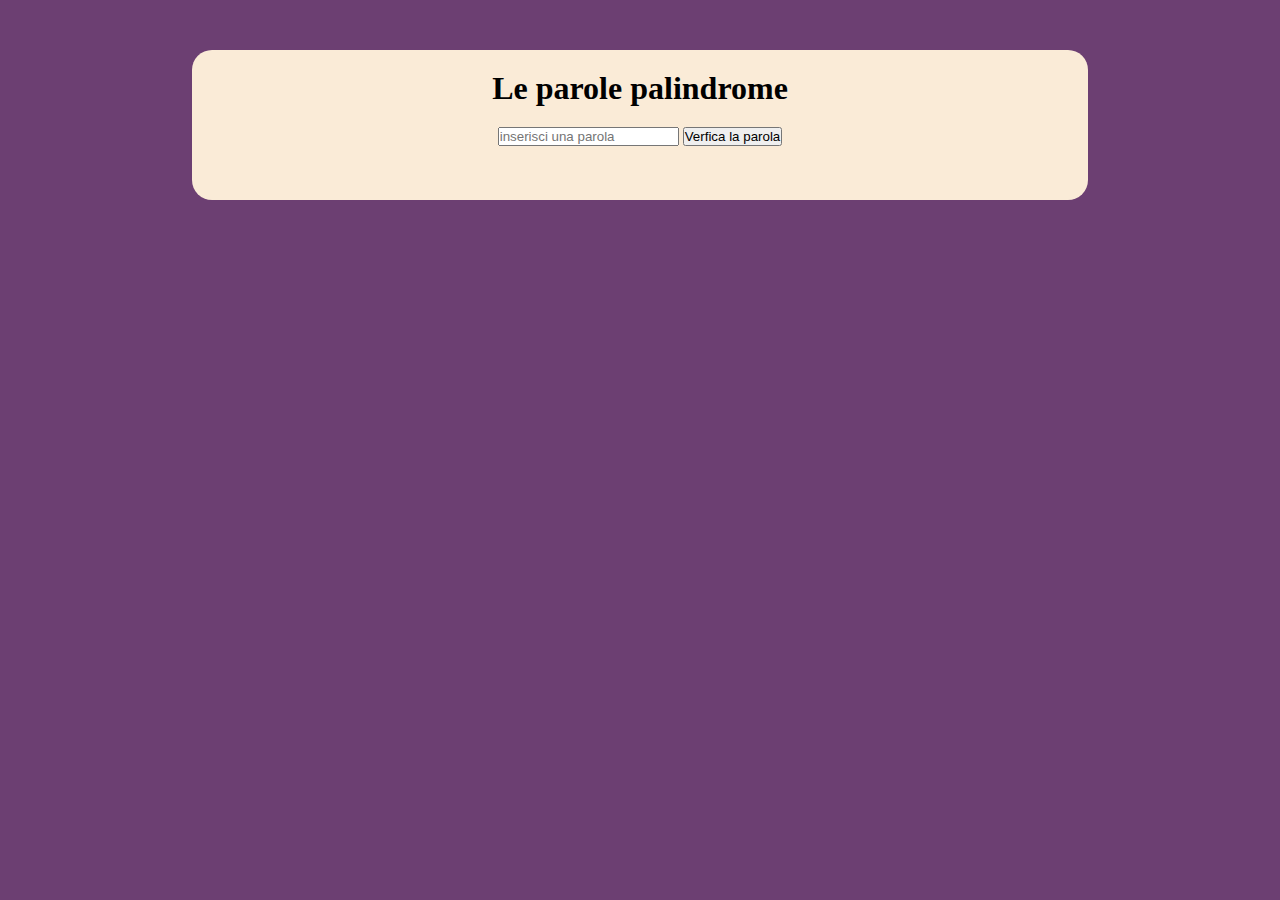
<file: Palindroma/index.html>
<!DOCTYPE html>
<html lang="en">
<head>
  <meta charset="UTF-8">
  <meta http-equiv="X-UA-Compatible" content="IE=edge">
  <meta name="viewport" content="width=device-width, initial-scale=1.0">
  <!-- bootstrap -->
  <link href="https://cdn.jsdelivr.net/npm/bootstrap@5.1.3/dist/css/bootstrap.min.css" rel="stylesheet" integrity="sha384-1BmE4kWBq78iYhFldvKuhfTAU6auU8tT94WrHftjDbrCEXSU1oBoqyl2QvZ6jIW3" crossorigin="anonymous">
  <!-- /bootstrap -->
  <link rel="stylesheet" href="style.css">
  <title>Parole palindrome</title>
</head>
<body>
  
  <div class="box-output">
    <h1>Le parole palindrome</h1>
    <input type="text" class="form-control text-center mb-3" id="user-word" placeholder="inserisci una parola">
    
    <button type="button" class="btn btn-warning my-3 text-uppercase" id="btn-start">Verfica la parola</button>
    <h2 id="output"></h2>
  </div>


  <script src="script.js"></script>
</body>
</html>
</file>
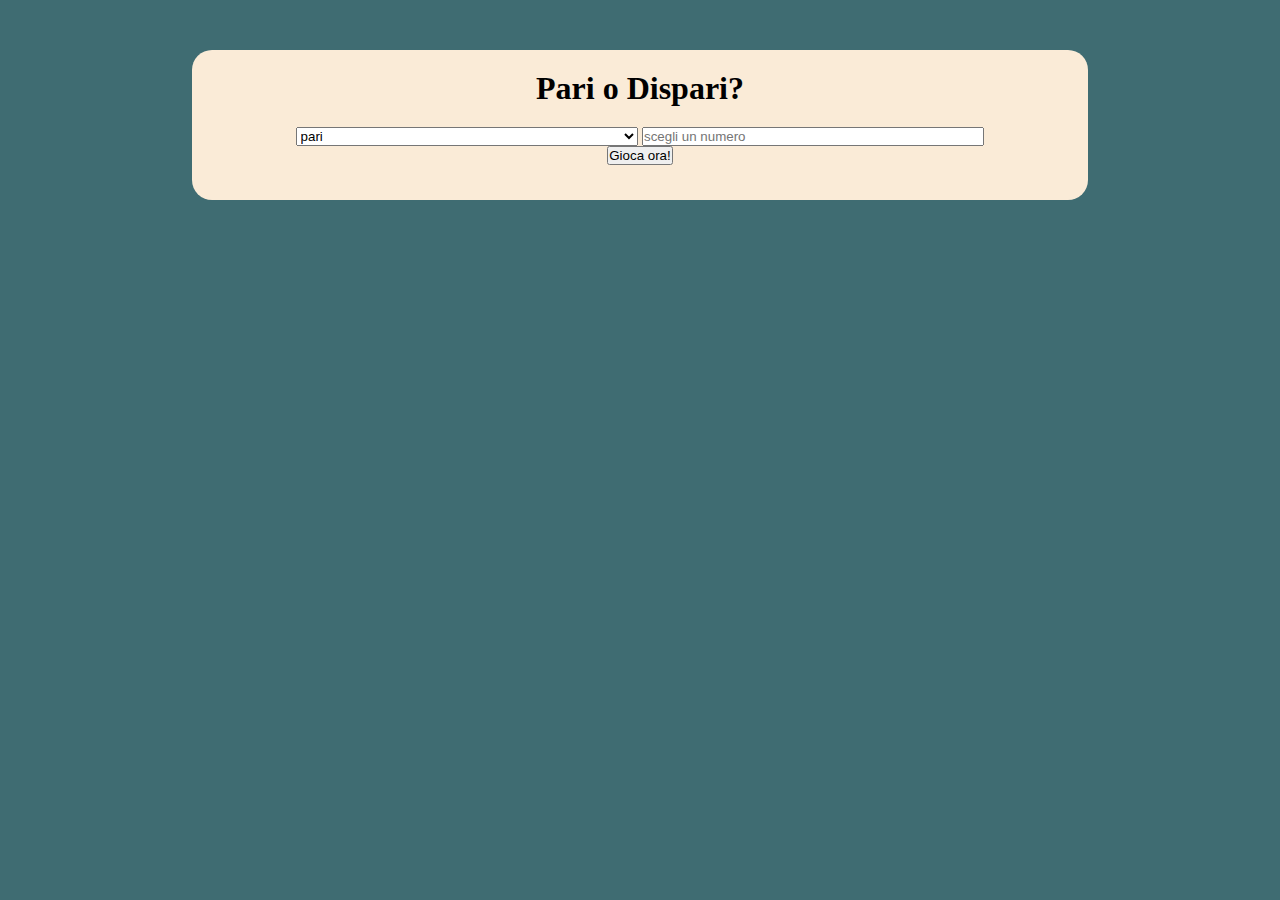
<file: Pari e Dispari/index.html>
<!DOCTYPE html>
<html lang="en">
<head>
  <meta charset="UTF-8">
  <meta http-equiv="X-UA-Compatible" content="IE=edge">
  <meta name="viewport" content="width=device-width, initial-scale=1.0">
  <!-- bootstrap -->
  <link href="https://cdn.jsdelivr.net/npm/bootstrap@5.1.3/dist/css/bootstrap.min.css" rel="stylesheet" integrity="sha384-1BmE4kWBq78iYhFldvKuhfTAU6auU8tT94WrHftjDbrCEXSU1oBoqyl2QvZ6jIW3" crossorigin="anonymous">
  <!-- /bootstrap -->
  <link rel="stylesheet" href="style.css">
  <title>Pari e Dispari</title>
</head>
<body>
  


  <div class="box-output">

    <h1>Pari o Dispari?</h1>

    <div class="container-fluid d-flex justify-content-center">

      <select name="user-choice" id="user-pari-dispari" class="form-control me-2">
        <option value="pari">pari</option>
        <option value="dispari">dispari</option>
      </select>

      <input type="number" placeholder="scegli un numero" id="user-number" class="form-control" min="1" max="5">

    </div>
   
    <button type="button" id="button-play" class="btn btn-primary text-uppercase my-4">Gioca ora!</button>

    <h2 id="output"></h2>
  </div>


  <script src="script.js"></script>
</body>
</html>
</file>
<file: Palindroma/style.css>
*{
  margin: 0;
  padding: 0;
  box-sizing: border-box;
}

body{
  background-color: rgb(108, 63, 114);
}

.box-output{
  width: 70%;
  min-height: 150px;
  margin: 50px auto;
  padding: 20px;
  border-radius: 20px;
  text-align: center;
  background-color: antiquewhite;
}

h1{
  margin-bottom: 20px;
}
</file>
<file: Pari e Dispari/style.css>
*{
  margin: 0;
  padding: 0;
  box-sizing: border-box;
}


body{
  background-color: rgb(63, 108, 114);
}

.box-output{
  width: 70%;
  min-height: 150px;
  margin: 50px auto;
  padding: 20px;
  border-radius: 20px;
  text-align: center;
  background-color: antiquewhite;
}

h1, h3{
  margin-bottom: 20px;
}

#user-pari-dispari,
#user-number{
  width: 40%;
}
</file>
